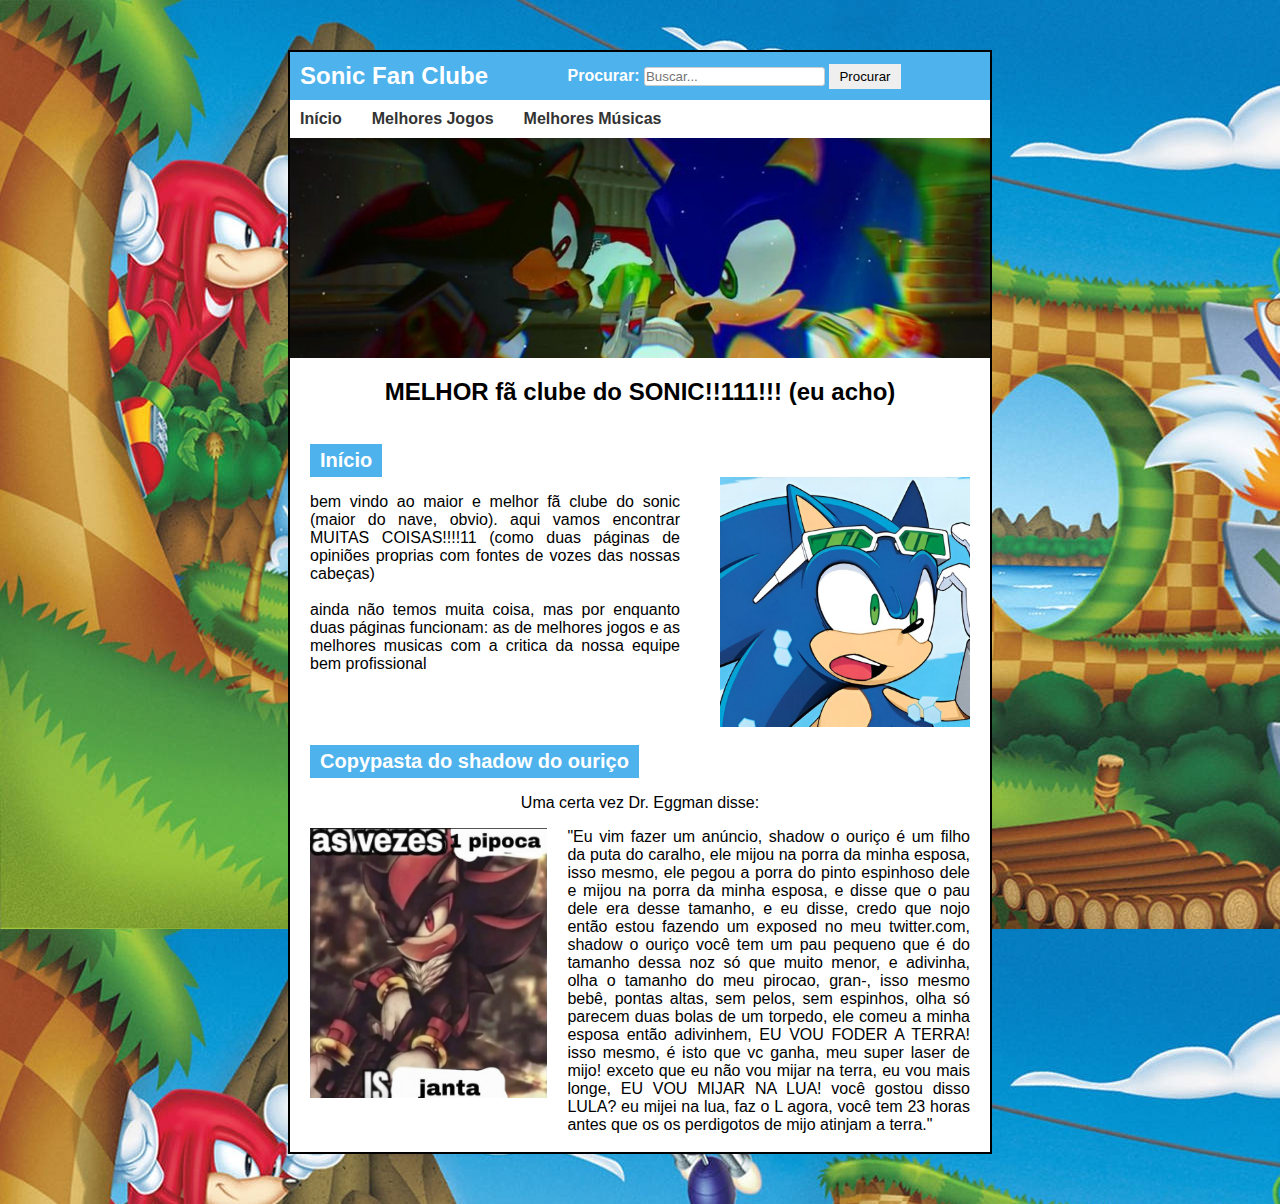
<file: index.html>
<!DOCTYPE html>
<html lang="pt-BR">

<head>
    <meta charset="UTF-8">
    <title>Sonic Fan Clube Inicio</title>
    <link rel="stylesheet" href="style.css">
</head>

<body>
    <div class="container">

        <!-- top bar -->
        <header class="top-bar">
            <div class="logo">Sonic Fan Clube</div>
            <form class="search-form">
                <label for="search-users">Procurar:</label>
                <input type="text" id="search-users" placeholder="Buscar...">
                <button type="submit">Procurar</button>
            </form>
            <div class="user-links">
            </div>
        </header>

        <!-- menu -->
        <nav class="main-nav">
            <ul>
                <li><a href="index.html">Início</a></li>
                <li><a href="jogos.html">Melhores Jogos</a></li>
                <li><a href="musica.html">Melhores Músicas</a></li>
            </ul>
        </nav>

        <!-- banner -->
        <div class="banner"></div>

        <!-- depois de tudo -->
        <main>
            <h2 id="titulo">MELHOR fã clube do SONIC!!111!!! (eu acho)</h2>
            <br>
            <div class="tituloBonito">
                <span class="titulo">Início</span>
            </div>
            <div class="textoPrincipal">
                <p>bem vindo ao maior e melhor fã clube do sonic (maior do nave, obvio). aqui vamos encontrar MUITAS
                    COISAS!!!!11 (como duas páginas de opiniões proprias com fontes de vozes das nossas cabeças)
                    <br>
                    <br>
                    ainda não temos muita coisa, mas por enquanto duas páginas funcionam: as de melhores jogos e as
                    melhores musicas com a critica da nossa equipe bem profissional

                </p>
                <h1> </h1>
                <img id="inicio" src="icon_inicio.jpg">
            </div>
            <br>
            <div class="tituloBonito">
                <span class="titulo">Copypasta do shadow do ouriço</span>
            </div>
            <p id="tituloEggman">Uma certa vez Dr. Eggman disse:</p>
            <div class="textoShadow">
                <img id="SHADOW" src="shadow.jpg_large">
                <p>"Eu vim fazer um anúncio, shadow o ouriço é um filho da puta do caralho, ele mijou na porra da minha
                    esposa, isso mesmo, ele pegou a porra do pinto espinhoso dele e mijou na porra da minha esposa, e
                    disse que o pau dele era desse tamanho, e eu disse, credo que nojo então estou fazendo um exposed no
                    meu twitter.com, shadow o ouriço você tem um pau pequeno que é do tamanho dessa noz só que muito
                    menor, e adivinha, olha o tamanho do meu pirocao, gran-, isso mesmo bebê, pontas altas, sem pelos,
                    sem espinhos, olha só parecem duas bolas de um torpedo, ele comeu a minha esposa então adivinhem, EU
                    VOU FODER A TERRA! isso mesmo, é isto que vc ganha, meu super laser de mijo! exceto que eu não vou
                    mijar na terra, eu vou mais longe, EU VOU MIJAR NA LUA! você gostou disso LULA? eu mijei na lua, faz
                    o L agora, você tem 23 horas antes que os os perdigotos de mijo atinjam a terra."


                </p>
            </div>
        </main>

    </div><!-- caixa acabou -->
</body>

</html>
</file>
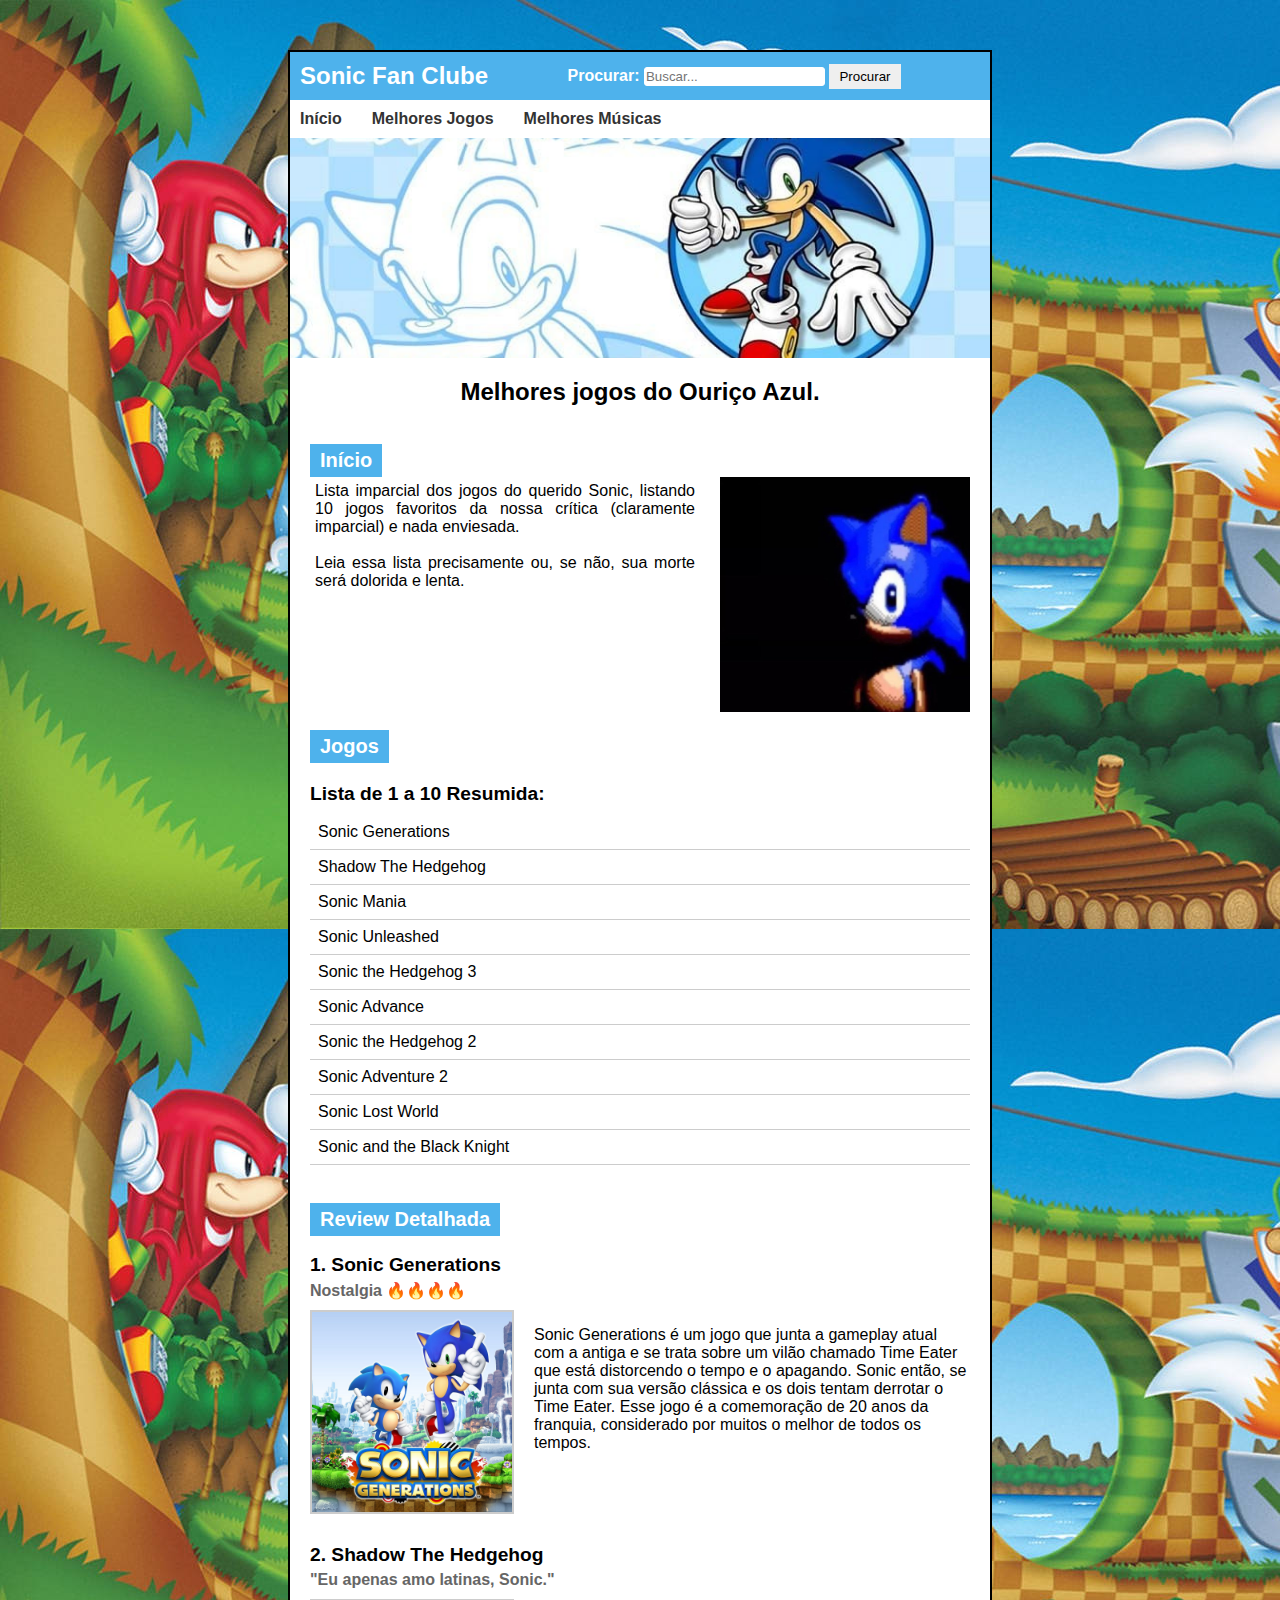
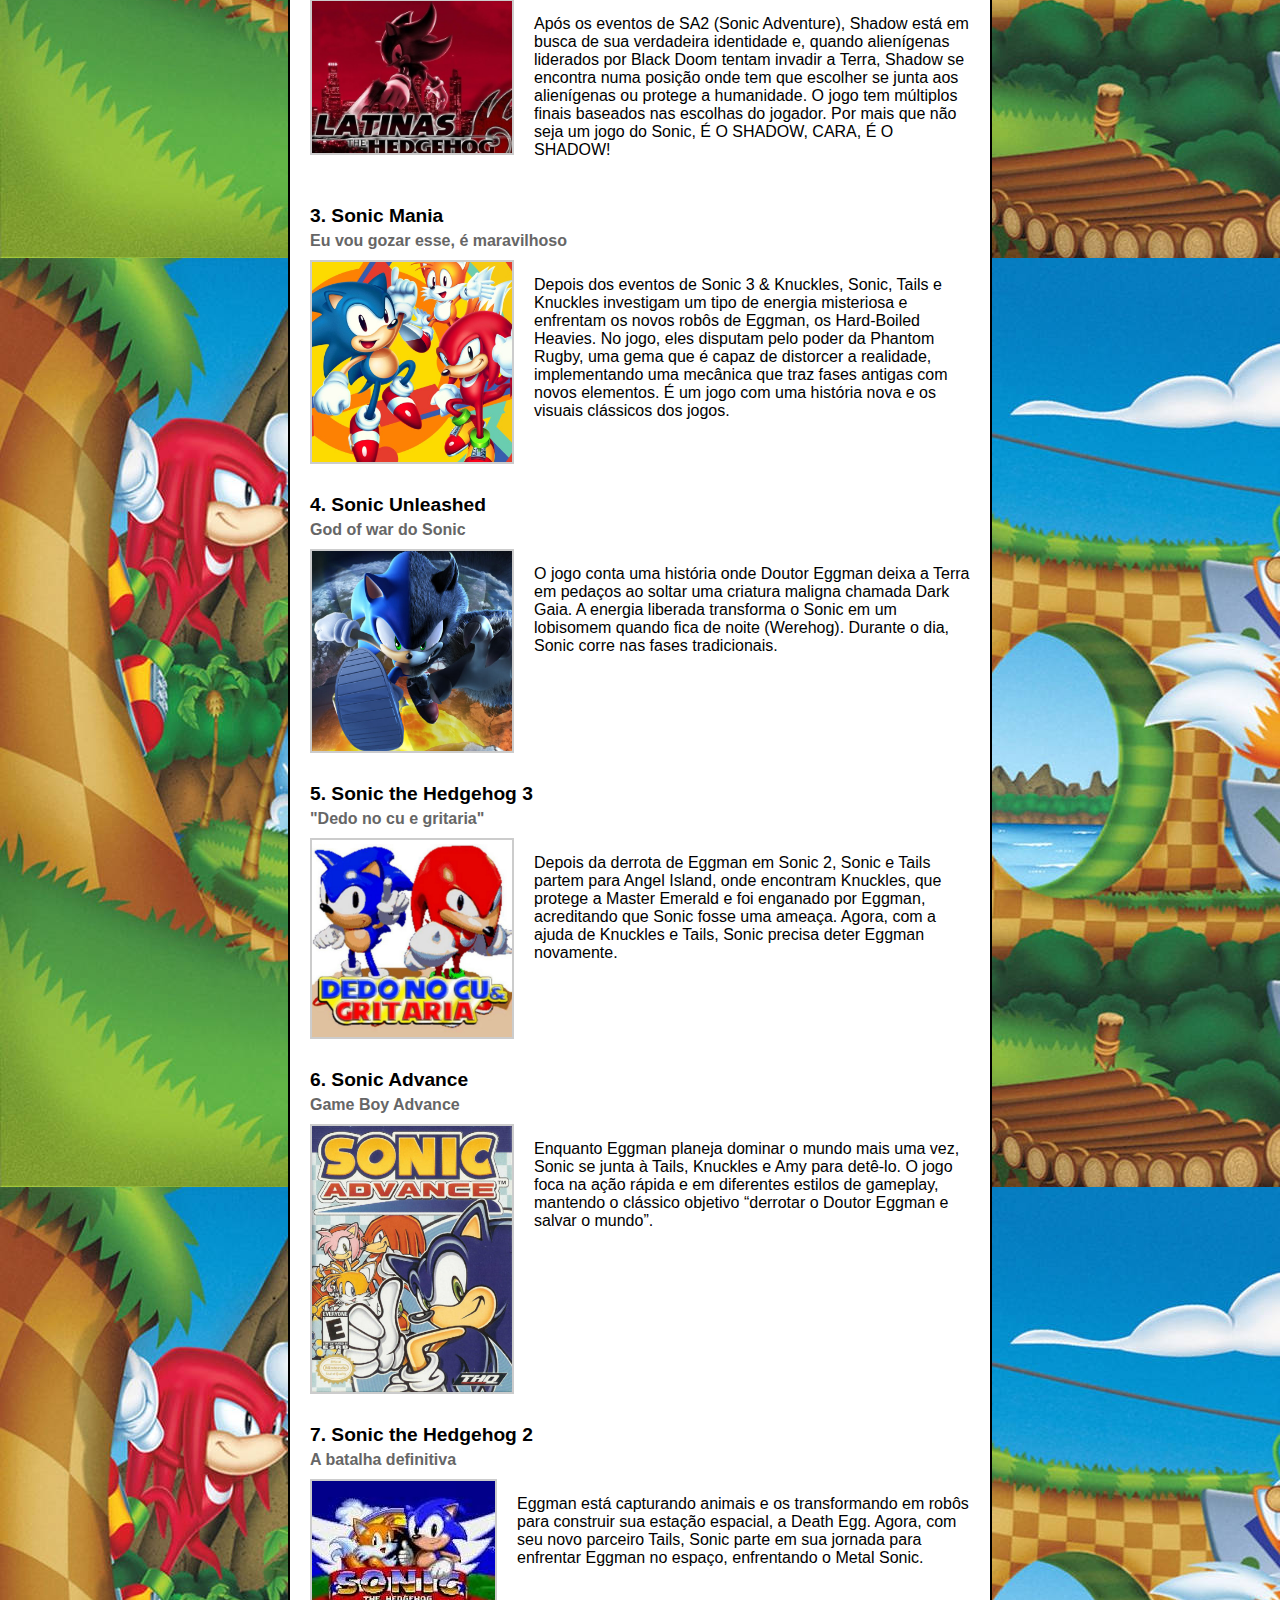
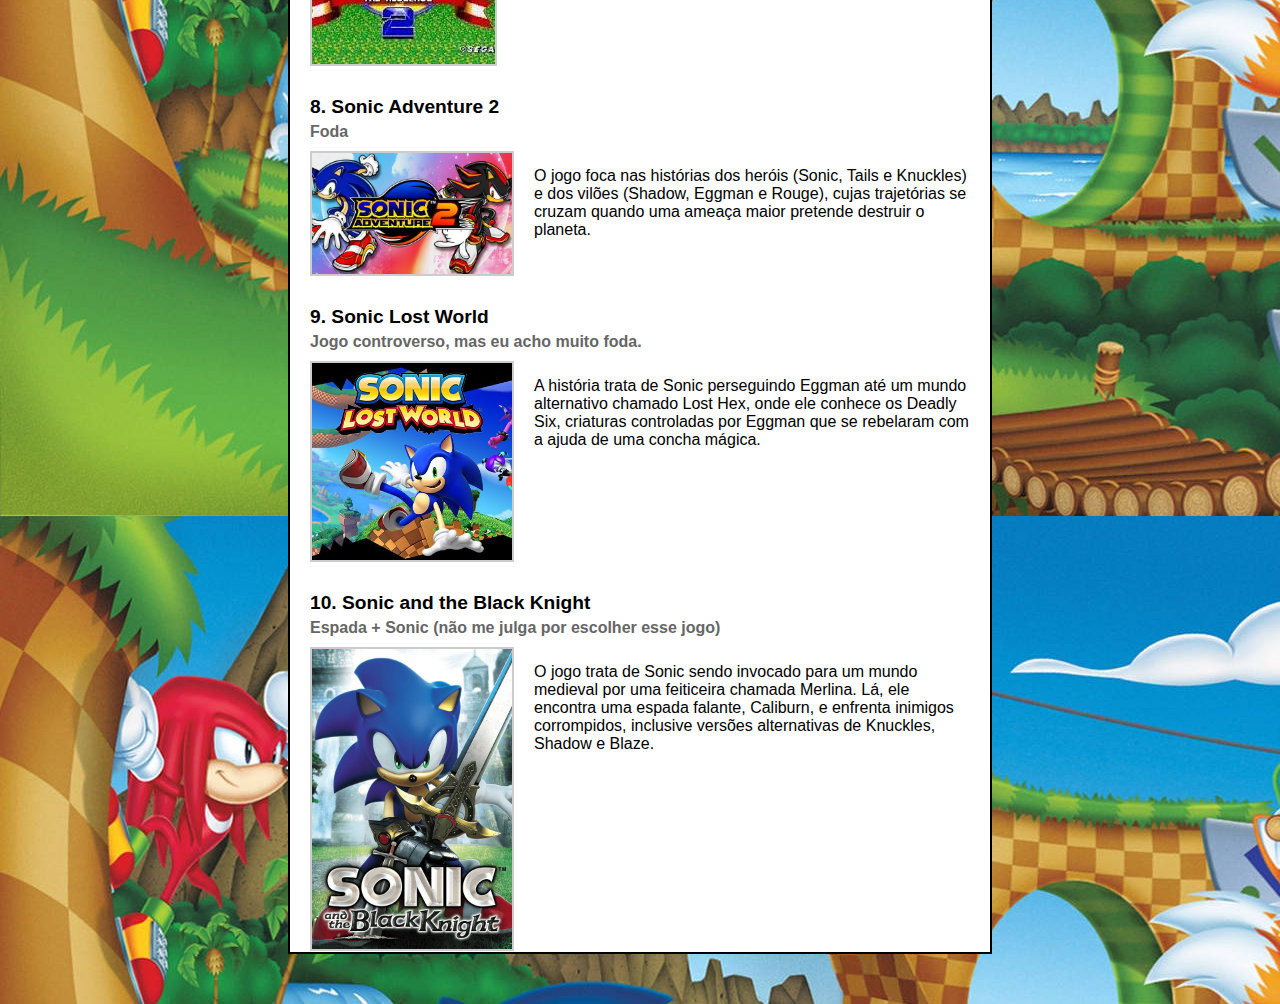
<file: jogos.html>
<!DOCTYPE html>
<html lang="pt-BR">

<head>
    <meta charset="UTF-8">
    <title>Sonic Fan Clube: Jogos</title>
    <link rel="stylesheet" href="stylejogo.css">
    <!-- Se desejar, adicione aqui a importação de outra fonte, por exemplo, "Open Sans" -->
    <link rel="preconnect" href="https://fonts.googleapis.com">
    <link rel="preconnect" href="https://fonts.gstatic.com" crossorigin>
</head>

<body>
    <div class="container">

        <!-- top bar -->
        <header class="top-bar">
            <div class="logo">Sonic Fan Clube</div>
            <form class="search-form">
                <label for="search-users">Procurar:</label>
                <input type="text" id="search-users" placeholder="Buscar...">
                <button type="submit">Procurar</button>
            </form>
            <div class="user-links">
            </div>
        </header>

        <!-- menu -->
        <nav class="main-nav">
            <ul>
                <li><a href="index.html">Início</a></li>
                <li><a href="jogos.html">Melhores Jogos</a></li>
                <li><a href="musica.html">Melhores Músicas</a></li>
            </ul>
        </nav>

        <!-- banner -->
        <div class="banner"></div>

        <!-- Conteúdo Principal -->
        <main>
            <h2 id="titulo">Melhores jogos do Ouriço Azul.</h2>
            <br>
            <div class="tituloBonito">
                <span class="titulo">Início</span>
            </div>

            <div class="textoPrincipal">
                <p>
                    Lista imparcial dos jogos do querido Sonic, listando 10 jogos favoritos da nossa crítica (claramente
                    imparcial) e nada enviesada.
                    <br><br>
                    Leia essa lista precisamente ou, se não, sua morte será dolorida e lenta.
                </p>
                <img id="inicio" src="icon_jogo.jpg" alt="Ícone de jogo">
            </div>
            <br>
            <div class="tituloBonito">
                <span class="titulo">Jogos</span>
            </div>

            <!-- Nova seção com lista de jogos estudados -->
            <div class="listaJogos">
                <h3>Lista de 1 a 10 Resumida:</h3>
                <ol class="lista">
                    <li class="lista-item">Sonic Generations</li>
                    <li class="lista-item">Shadow The Hedgehog</li>
                    <li class="lista-item">Sonic Mania</li>
                    <li class="lista-item">Sonic Unleashed</li>
                    <li class="lista-item">Sonic the Hedgehog 3</li>
                    <li class="lista-item">Sonic Advance</li>
                    <li class="lista-item">Sonic the Hedgehog 2</li>
                    <li class="lista-item">Sonic Adventure 2</li>
                    <li class="lista-item">Sonic Lost World</li>
                    <li class="lista-item">Sonic and the Black Knight</li>
                </ol>
            </div>
            <br>

            <div class="tituloBonito">
                <span class="titulo">Review Detalhada</span>
            </div>
            <br>

            <div class="textoJogo">
                <!-- Jogo 1 -->
                <div class="jogo">
                    <h3>1. Sonic Generations</h3>
                    <h4 class="subtitulo">Nostalgia 🔥🔥🔥🔥</h4>
                    <div class="imagemTexto">
                        <img src="sonic_generations.jpeg" alt="Sonic Generations">
                        <p>
                            Sonic Generations é um jogo que junta a gameplay atual com a antiga e se trata sobre um
                            vilão chamado Time Eater que está distorcendo o tempo e o apagando. Sonic então, se junta
                            com sua versão clássica e os dois tentam derrotar o Time Eater. Esse jogo é a comemoração de
                            20 anos da franquia, considerado por muitos o melhor de todos os tempos.
                        </p>
                    </div>
                </div>

                <!-- Jogo 2 -->
                <div class="jogo">
                    <h3>2. Shadow The Hedgehog</h3>
                    <h4 class="subtitulo">"Eu apenas amo latinas, Sonic."</h4>
                    <div class="imagemTexto">
                        <img src="shadow.jpeg" alt="Shadow">
                        <p>
                            Após os eventos de SA2 (Sonic Adventure), Shadow está em busca de sua verdadeira identidade
                            e, quando alienígenas liderados por Black Doom tentam invadir a Terra, Shadow se encontra
                            numa posição onde tem que escolher se junta aos alienígenas ou protege a humanidade.
                            O jogo tem múltiplos finais baseados nas escolhas do jogador. Por mais que não seja um jogo do
                            Sonic, É O SHADOW, CARA, É O SHADOW!
                        </p>
                    </div>
                </div>

                <!-- Jogo 3 -->
                <div class="jogo">
                    <h3>3. Sonic Mania</h3>
                    <h4 class="subtitulo">Eu vou gozar esse, é maravilhoso</h4>
                    <div class="imagemTexto">
                        <img src="mania.jpeg" alt="Sonic Mania">
                        <p>
                            Depois dos eventos de Sonic 3 &amp; Knuckles, Sonic, Tails e Knuckles investigam um tipo de
                            energia misteriosa e enfrentam os novos robôs de Eggman, os Hard-Boiled Heavies. No jogo,
                            eles disputam pelo poder da Phantom Rugby, uma gema que é capaz de distorcer a realidade,
                            implementando uma mecânica que traz fases antigas com novos elementos. É um jogo com uma
                            história nova e os visuais clássicos dos jogos.
                        </p>
                    </div>
                </div>

                <!-- Jogo 4 -->
                <div class="jogo">
                    <h3>4. Sonic Unleashed</h3>
                    <h4 class="subtitulo">God of war do Sonic</h4>
                    <div class="imagemTexto">
                        <img src="unleashed.jpeg" alt="Sonic Lobão">
                        <p>
                            O jogo conta uma história onde Doutor Eggman deixa a Terra em pedaços ao soltar uma criatura
                            maligna chamada Dark Gaia. A energia liberada transforma o Sonic em um lobisomem quando
                            fica de noite (Werehog). Durante o dia, Sonic corre nas fases tradicionais.
                        </p>
                    </div>
                </div>

                <!-- Jogo 5 -->
                <div class="jogo">
                    <h3>5. Sonic the Hedgehog 3</h3>
                    <h4 class="subtitulo">"Dedo no cu e gritaria"</h4>
                    <div class="imagemTexto">
                        <img src="sonic3Dedo.jpg" alt="Sonic 3">
                        <p>
                            Depois da derrota de Eggman em Sonic 2, Sonic e Tails partem para Angel Island, onde
                            encontram Knuckles, que protege a Master Emerald e foi enganado por Eggman, acreditando que Sonic
                            fosse uma ameaça. Agora, com a ajuda de Knuckles e Tails, Sonic precisa deter Eggman novamente.
                        </p>
                    </div>
                </div>

                <!-- Jogo 6 -->
                <div class="jogo">
                    <h3>6. Sonic Advance</h3>
                    <h4 class="subtitulo">Game Boy Advance</h4>
                    <div class="imagemTexto">
                        <img src="advance.jpeg" alt="Sonic Advance">
                        <p>
                            Enquanto Eggman planeja dominar o mundo mais uma vez, Sonic se junta à Tails, Knuckles e Amy
                            para detê-lo. O jogo foca na ação rápida e em diferentes estilos de gameplay, mantendo o clássico
                            objetivo “derrotar o Doutor Eggman e salvar o mundo”.
                        </p>
                    </div>
                </div>

                <!-- Jogo 7 -->
                <div class="jogo">
                    <h3>7. Sonic the Hedgehog 2</h3>
                    <h4 class="subtitulo">A batalha definitiva</h4>
                    <div class="imagemTexto">
                        <img src="sonic2.jpg" alt="Sonic Adventure 2">
                        <p>
                            Eggman está capturando animais e os transformando em robôs para construir sua estação espacial,
                            a Death Egg. Agora, com seu novo parceiro Tails, Sonic parte em sua jornada para enfrentar Eggman
                            no espaço, enfrentando o Metal Sonic.
                        </p>
                    </div>
                </div>

                <!-- Jogo 8 -->
                <div class="jogo">
                    <h3>8. Sonic Adventure 2</h3>
                    <h4 class="subtitulo">Foda</h4>
                    <div class="imagemTexto">
                        <img src="adventure2.jpeg" alt="Sonic Aventura 2">
                        <p>
                            O jogo foca nas histórias dos heróis (Sonic, Tails e Knuckles) e dos vilões (Shadow, Eggman e Rouge),
                            cujas trajetórias se cruzam quando uma ameaça maior pretende destruir o planeta.
                        </p>
                    </div>
                </div>

                <!-- Jogo 9 -->
                <div class="jogo">
                    <h3>9. Sonic Lost World</h3>
                    <h4 class="subtitulo">Jogo controverso, mas eu acho muito foda.</h4>
                    <div class="imagemTexto">
                        <img src="sonicLW.jpeg" alt="Sonic Lost World">
                        <p>
                            A história trata de Sonic perseguindo Eggman até um mundo alternativo chamado Lost Hex, onde ele
                            conhece os Deadly Six, criaturas controladas por Eggman que se rebelaram com a ajuda de uma concha
                            mágica.
                        </p>
                    </div>
                </div>

                <!-- Jogo 10 -->
                <div class="jogo">
                    <h3>10. Sonic and the Black Knight</h3>
                    <h4 class="subtitulo">Espada + Sonic (não me julga por escolher esse jogo) </h4>
                    <div class="imagemTexto">
                        <img src="espadona.jpeg" alt="Sonic e o Cavaleiro Negro">
                        <p>
                            O jogo trata de Sonic sendo invocado para um mundo medieval por uma feiticeira chamada Merlina.
                            Lá, ele encontra uma espada falante, Caliburn, e enfrenta inimigos corrompidos, inclusive versões
                            alternativas de Knuckles, Shadow e Blaze.
                        </p>
                    </div>
                </div>
            </div>
        </main>
    </div><!-- fim da .container -->
</body>

</html>
</file>
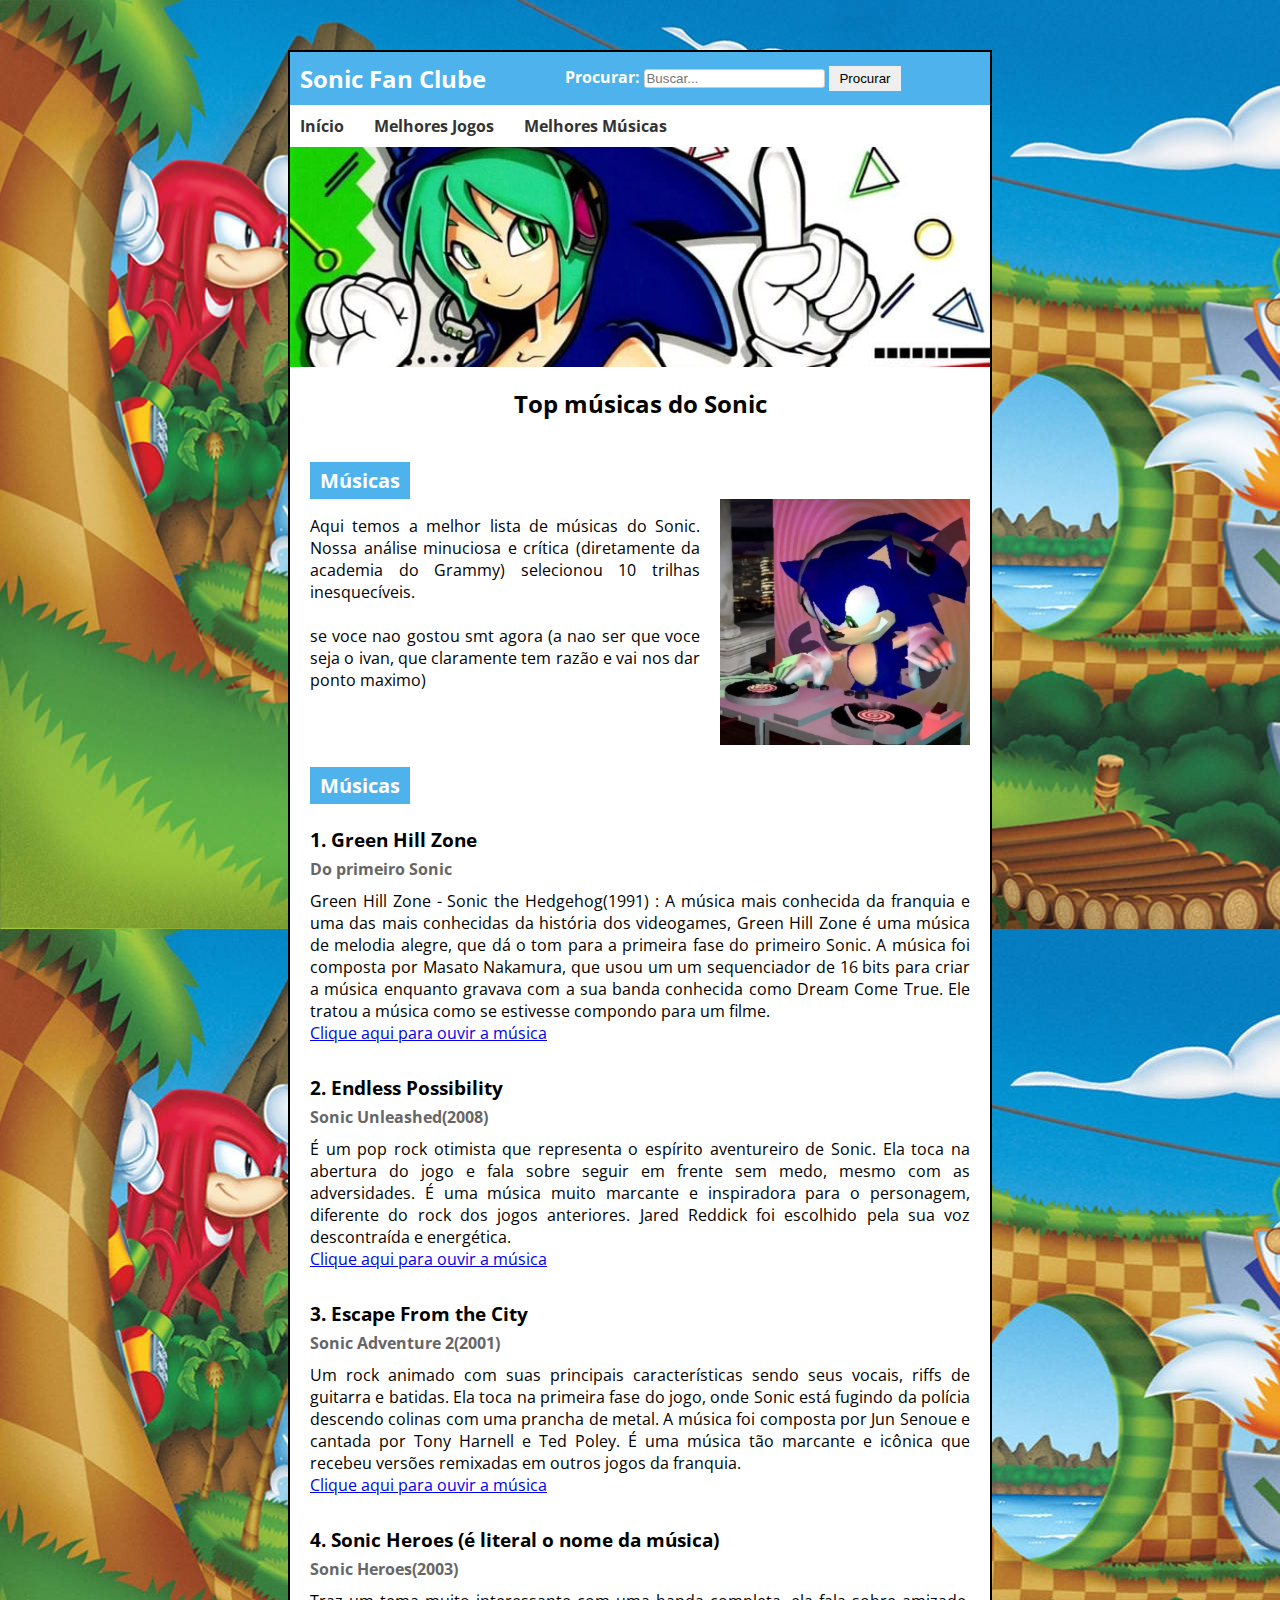
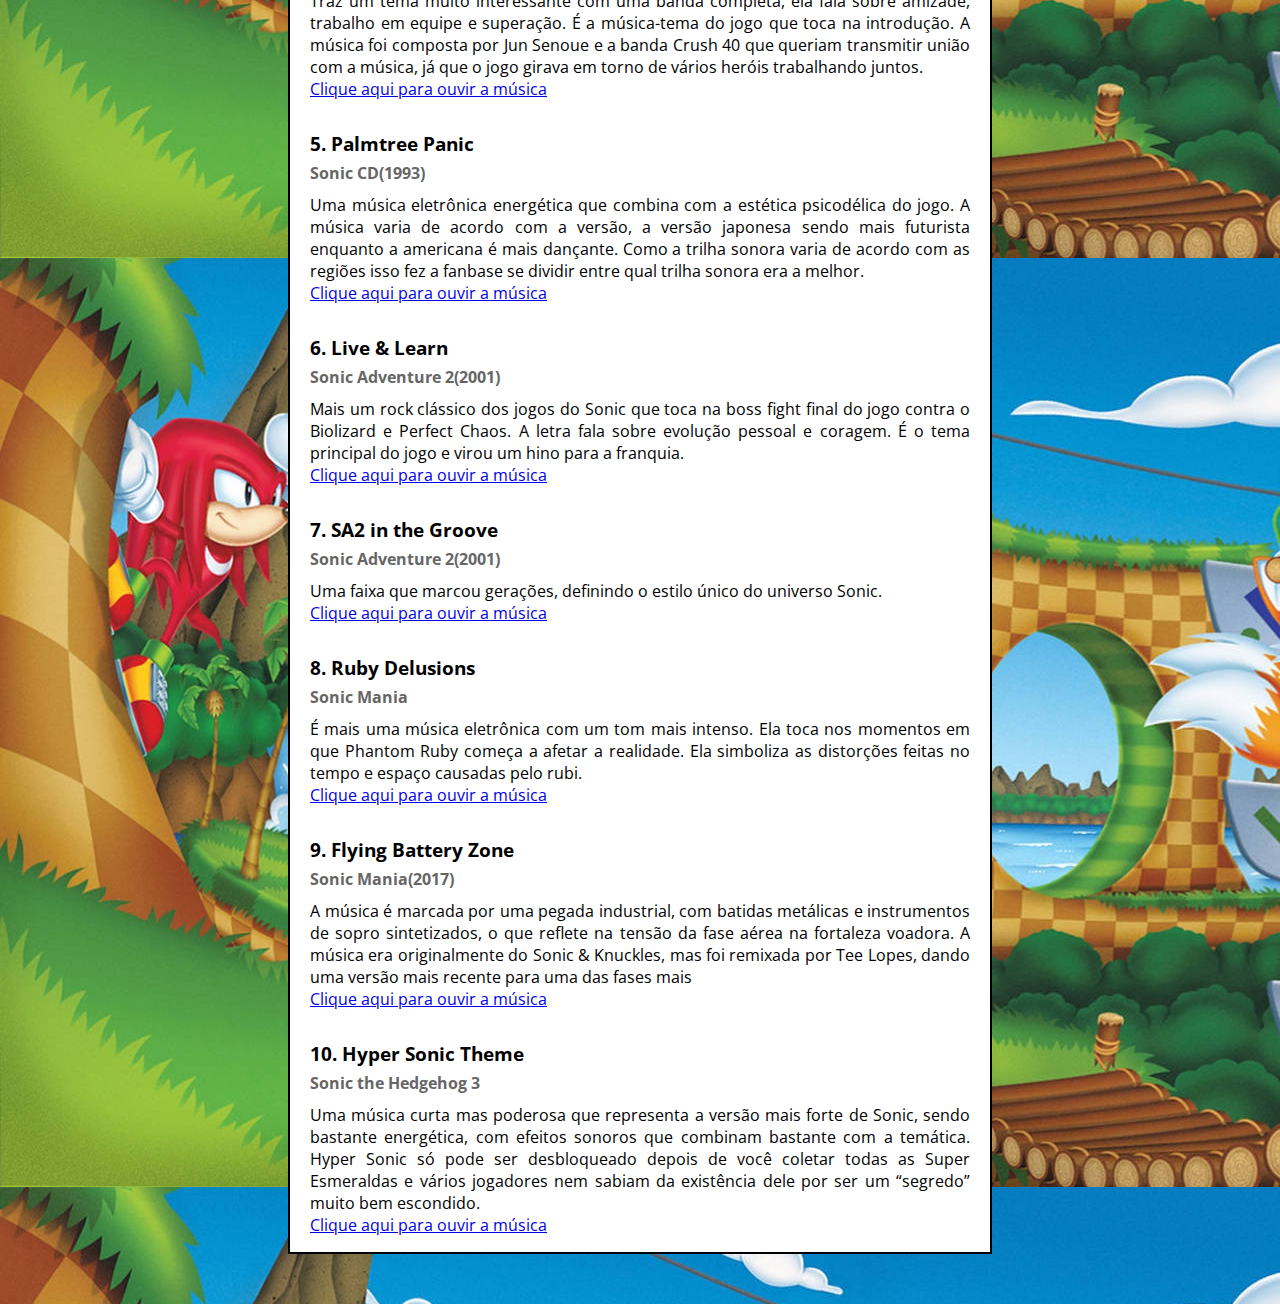
<file: musica.html>
<!DOCTYPE html>
<html lang="pt-BR">

<head>
    <meta charset="UTF-8">
    <title>Sonic Fan Clube: Músicas</title>
    <!-- Importação da fonte Open Sans -->
    <link rel="preconnect" href="https://fonts.googleapis.com">
    <link rel="preconnect" href="https://fonts.gstatic.com" crossorigin>
    <link href="https://fonts.googleapis.com/css2?family=Open+Sans:wght@400;600;700&display=swap" rel="stylesheet">
    <link rel="stylesheet" href="stylemusica.css">
</head>

<body>
    <div class="container">

        <!-- Top bar -->
        <header class="top-bar">
            <div class="logo">Sonic Fan Clube</div>
            <form class="search-form">
                <label for="search-users">Procurar:</label>
                <input type="text" id="search-users" placeholder="Buscar...">
                <button type="submit">Procurar</button>
            </form>
            <div class="user-links"></div>
        </header>

        <!-- Menu -->
        <nav class="main-nav">
            <ul>
                <li><a href="index.html">Início</a></li>
                <li><a href="jogos.html">Melhores Jogos</a></li>
                <li><a href="musica.html">Melhores Músicas</a></li>
            </ul>
        </nav>

        <!-- Banner -->
        <div class="banner"></div>

        <!-- Conteúdo Principal -->
        <main>
            <h2 id="titulo">Top músicas do Sonic</h2>
            <br>
            <div class="tituloBonito">
                <span class="titulo">Músicas</span>
            </div>
            <div class="textoPrincipal">
                <p>
                    Aqui temos a melhor lista de músicas do Sonic. Nossa análise minuciosa e crítica (diretamente da
                    academia do Grammy) selecionou 10 trilhas inesquecíveis.
                    <br><br>
                    se voce nao gostou smt agora (a nao ser que voce seja o ivan, que claramente tem razão e vai nos dar
                    ponto maximo)
                </p>
                <img id="inicio" src="icon_musica.jpg">
            </div>
            <br>
            <div class="tituloBonito">
                <span class="titulo">Músicas</span>
            </div>
            <br>
            <!-- lista de músicas sem imagens -->
            <div class="textoJogo">
                <!-- musica 1 -->
                <div class="musica">
                    <h3>1. Green Hill Zone</h3>
                    <h4 class="subtitulo">Do primeiro Sonic</h4>
                    <p>
                        Green Hill Zone - Sonic the Hedgehog(1991) : A música mais conhecida da franquia e uma das mais
                        conhecidas da história dos videogames, Green Hill Zone é uma música de melodia alegre, que dá o
                        tom para a primeira fase do primeiro Sonic. A música foi composta por Masato Nakamura, que usou
                        um um sequenciador de 16 bits para criar a música enquanto gravava com a sua banda conhecida
                        como Dream Come True. Ele tratou a música como se estivesse compondo para um filme.
                    </p>
                    <a href="https://www.youtube.com/watch?v=G-i8HYi1QH0" target="_blank"> Clique aqui para ouvir a música </a>
                </div>

                <!-- musica 2 -->
                <div class="musica">
                    <h3>2. Endless Possibility</h3>
                    <h4 class="subtitulo">Sonic Unleashed(2008)</h4>
                    <p>
                        É um pop rock otimista que representa o espírito aventureiro de Sonic. Ela toca na abertura do
                        jogo e fala sobre seguir em frente sem medo, mesmo com as adversidades. É uma música muito
                        marcante e inspiradora para o personagem, diferente do rock dos jogos anteriores. Jared Reddick
                        foi escolhido pela sua voz descontraída e energética.
                    </p>
                    <a href="https://www.youtube.com/watch?v=tJjxKhjR9H4" target="_blank"> Clique aqui para ouvir a música </a>

                </div>

                <!-- musica 3 -->
                <div class="musica">
                    <h3>3. Escape From the City</h3>
                    <h4 class="subtitulo">Sonic Adventure 2(2001)</h4>
                    <p>
                        Um rock animado com suas principais características sendo seus vocais, riffs de guitarra e
                        batidas. Ela toca na primeira fase do jogo, onde Sonic está fugindo da polícia descendo colinas
                        com uma prancha de metal. A música foi composta por Jun Senoue e cantada por Tony Harnell e Ted
                        Poley. É uma música tão marcante e icônica que recebeu versões remixadas em outros jogos da
                        franquia.
                    </p>
                    <a href="https://www.youtube.com/watch?v=5WcyVvWZJU4" target="_blank"> Clique aqui para ouvir a música </a>

                </div>

                <!-- musica 4 -->
                <div class="musica">
                    <h3>4. Sonic Heroes (é literal o nome da música)</h3>
                    <h4 class="subtitulo">Sonic Heroes(2003)</h4>
                    <p>
                        Traz um tema muito interessante com uma banda completa, ela fala sobre amizade, trabalho em
                        equipe e superação. É a música-tema do jogo que toca na introdução. A música foi composta por
                        Jun Senoue e a banda Crush 40 que queriam transmitir união com a música, já que o jogo girava em
                        torno de vários heróis trabalhando juntos.
                    </p>
                    <a href="https://www.youtube.com/watch?v=WMiELYCfyJA" target="_blank"> Clique aqui para ouvir a música </a>

                </div>

                <!-- musica 5 -->
                <div class="musica">
                    <h3>5. Palmtree Panic</h3>
                    <h4 class="subtitulo">Sonic CD(1993)</h4>
                    <p>
                        Uma música eletrônica energética que combina com a estética psicodélica do jogo. A música varia
                        de acordo com a versão, a versão japonesa sendo mais futurista enquanto a americana é mais
                        dançante. Como a trilha sonora varia de acordo com as regiões isso fez a fanbase se dividir
                        entre qual trilha sonora era a melhor.
                    </p>
                    <a href="https://www.youtube.com/watch?v=zbGLPqs9SeQ" target="_blank"> Clique aqui para ouvir a música </a>

                </div>

                <!-- musica 6 -->
                <div class="musica">
                    <h3>6. Live & Learn</h3>
                    <h4 class="subtitulo">Sonic Adventure 2(2001)</h4>
                    <p>
                        Mais um rock clássico dos jogos do Sonic que toca na boss fight final do jogo contra o Biolizard
                        e Perfect Chaos. A letra fala sobre evolução pessoal e coragem. É o tema principal do jogo e
                        virou um hino para a franquia.
                    </p>
                    <a href="https://www.youtube.com/watch?v=MQak222RrEg" target="_blank"> Clique aqui para ouvir a música </a>

                </div>

                <!-- musica 7 -->
                <div class="musica">
                    <h3>7. SA2 in the Groove</h3>
                    <h4 class="subtitulo">Sonic Adventure 2(2001)</h4>
                    <p>
                        Uma faixa que marcou gerações, definindo o estilo único do universo Sonic.
                    </p>
                    <a href="https://www.youtube.com/watch?v=n1rTZNqsaJU" target="_blank"> Clique aqui para ouvir a música </a>

                </div>

                <!-- musica 8 -->
                <div class="musica">
                    <h3>8. Ruby Delusions</h3>
                    <h4 class="subtitulo">Sonic Mania</h4>
                    <p>
                        É mais uma música eletrônica com um tom mais intenso. Ela toca nos momentos em que Phantom Ruby
                        começa a afetar a realidade. Ela simboliza as distorções feitas no tempo e espaço causadas pelo
                        rubi.
                    </p>
                    <a href="https://www.youtube.com/watch?v=OFq9-4-0O0s" target="_blank"> Clique aqui para ouvir a música </a>

                </div>

                <!-- musica 9 -->
                <div class="musica">
                    <h3>9. Flying Battery Zone</h3>
                    <h4 class="subtitulo">Sonic Mania(2017)</h4>
                    <p>
                        A música é marcada por uma pegada industrial, com batidas metálicas e instrumentos de sopro
                        sintetizados, o que reflete na tensão da fase aérea na fortaleza voadora. A música era
                        originalmente do Sonic & Knuckles, mas foi remixada por Tee Lopes, dando uma versão mais recente
                        para uma das fases mais 
                    </p>
                    <a href="https://www.youtube.com/watch?v=27Nv6cweyhM" target="_blank"> Clique aqui para ouvir a música </a>

                </div>

                <!-- musica 10 -->
                <div class="musica">
                    <h3>10. Hyper Sonic Theme</h3>
                    <h4 class="subtitulo">Sonic the Hedgehog 3</h4>
                    <p>
                        Uma música curta mas poderosa que representa a versão mais forte de Sonic, sendo bastante
                        energética, com efeitos sonoros que combinam bastante com a temática. Hyper Sonic só pode ser
                        desbloqueado depois de você coletar todas as Super Esmeraldas e vários jogadores nem sabiam da
                        existência dele por ser um “segredo” muito bem escondido.
                    </p>
                    <a  href="https://www.youtube.com/watch?v=P-4QZWFguT8" target="_blank"> Clique aqui para ouvir a música </a>

                </div>
            </div>
        </main>
    </div>
</body>

</html>
</file>
<file: style.css>
/* estilos para o body: define a imagem de fundo para a página inteira */
body {
    margin: 0;
    padding: 0;
    background-image: url("background.jpg");
    /* substitua pelo caminho da sua imagem */
    background-size: auto;
    background-repeat: repeat;
    font-family: Arial, sans-serif;
}

/* estilos para a caixa (container) com borda que envolve todo o conteúdo */
.container {
    width: 700px;
    height: 1100px;
    margin: 50px auto;
    background-color: rgb(255, 255, 255);
    border: 2px solid #000;
}

/* barra de topo (menu superior) contendo logo, formulário de busca e links de usuário */
.top-bar {
    background-color: rgb(78, 178, 236);
    color: #ffffff;
    display: flex;
    align-items: center;
    padding: 10px;
    justify-content: space-between;
}

/* estilização do logo presente na barra de topo */
.top-bar .logo {
    font-size: 1.5rem;
    font-weight: bold;
}

/* estilização do label do formulário de busca */
.search-form label {
    color: #fff;
    font-weight: bold;
}

/* estilização do input do formulário de busca */
.search-form input {
    padding: 1px;
    border-radius: 3px;
    border: 1px solid #ccc;
}

/* estilização do botão do formulário de busca */
.search-form button {
    padding: 5px 10px;
    border: none;
    cursor: pointer;
}

/* menu principal: estrutura e estilo dos itens de navegação */
.main-nav ul {
    list-style: none;
    display: flex;
    margin: 0;
    padding: 0;
}

/* espaçamento entre os itens do menu principal */
.main-nav li {
    margin-right: 10px;
}

/* estilização dos links do menu principal */
.main-nav a {
    display: block;
    padding: 10px;
    text-decoration: none;
    color: #333;
    font-weight: bold;
}

/* banner: área de destaque para imagem de banner */
.banner {
    padding-top: 20px;
    width: 100%;
    height: 200px;
    background-image: url("banner.jpg");
    background-position: center;
    background-size: cover;
    margin-bottom: 0px;
}

/* conteúdo principal: área onde o conteúdo textual e imagens são exibidos */
main {
    padding: 20px;
}

/* estilização do cabeçalho do conteúdo principal */
main h2 {
    margin-bottom: 10px;
}

/* centraliza o título principal */
#titulo {
    text-align: center;
    margin: auto;
    margin-bottom: 20px;
}

/* seção de texto principal: organiza o parágrafo e a imagem em layout flexível */
.textoPrincipal {
    display: flex;           /* define o layout flexível */
    gap: 20px;               /* espaçamento entre o título e a imagem */
}

/* estilização do parágrafo na seção de texto principal */
.textoPrincipal p {
    margin: 5 ;
    text-align: justify;              /* remove margens extras, se houver */
}

/* estilização da imagem na seção de texto principal */
.textoPrincipal img {
    width: 250px;             /* defina o tamanho desejado para a imagem */
    height: auto;
}

/* estilização da imagem na seção de texto shadow */
.textoShadow img  {
    width: 270px;
    height: 270px;
}

/* seção de texto shadow: organiza o layout flexível para imagem e parágrafo */
.textoShadow {
    display: flex;            /* define o layout flexível */
    gap: 20px;               /* espaçamento entre o título e a imagem */
}

/* estilização do parágrafo na seção de texto shadow */
.textoShadow p {
    padding: auto;
    text-align: justify;
    margin: auto;  
          }          /* remove margens extras, se houver */

/* centraliza o conteúdo da seção de memes */
#memes {
    text-align: center;
}

/* centraliza o título específico para eggman */
#tituloEggman{
    text-align: center;
}

/* estilização para títulos bonitos usados nas seções */
.tituloBonito {
    background-color: rgb(78, 178, 236);
    padding: 5px 10px;
    display: flex;
    justify-content: space-between;
    align-items: center;
    font-family: Arial, sans-serif;
    font-size: 20px;
    font-weight: bold;
    color: white;
    width: fit-content;
}
</file>
<file: stylejogo.css>
/* estilos para o body: define a imagem de fundo para a página inteira */
body {
    margin: 0;
    padding: 0;
    background-image: url("background.jpg");
    background-repeat: repeat;
    /* substitua pelo caminho da sua imagem */
    font-family: 'Open Sans', sans-serif;
}

/* estilos para a caixa (container) com borda que envolve todo o conteúdo */
.container {
    width: 700px;
    height: 4100px;
    margin: 50px auto;
    background-color: rgb(255, 255, 255);
    border: 2px solid #000;
}

/* barra de topo (menu superior) contendo logo, formulário de busca e links de usuário */
.top-bar {
    background-color: rgb(78, 178, 236);
    color: #ffffff;
    display: flex;
    align-items: center;
    padding: 10px;
    justify-content: space-between;
}

/* estilização do logo presente na barra de topo */
.top-bar .logo {
    font-size: 1.5rem;
    font-weight: bold;
}

/* estilização do label do formulário de busca */
.search-form label {
    color: #fff;
    font-weight: bold;
}

/* estilização do input do formulário de busca */
.search-form input {
    padding: 1px;
    border-radius: 3px;
    border: 1px solid #fff;
}

/* estilização do botão do formulário de busca */
.search-form button {
    padding: 5px 10px;
    border: none;
    cursor: pointer;
}

/* menu principal: estrutura e estilo dos itens de navegação */
.main-nav ul {
    list-style: none;
    display: flex;
    margin: 0;
    padding: 0;
}

/* espaçamento entre os itens do menu principal */
.main-nav li {
    margin-right: 10px;
}

/* estilização dos links do menu principal */
.main-nav a {
    display: block;
    padding: 10px;
    text-decoration: none;
    color: #333;
    font-weight: bold;
}

/* banner: área de destaque para imagem de banner */
.banner {
    padding-top: 20px;
    width: 100%;
    height: 200px;
    background-image: url("banner_jogo.jpg");
    background-position: center;
    background-size: cover;
    margin-bottom: 0px;
}

/* conteúdo principal: área onde o conteúdo textual e imagens são exibidos */
main {
    padding: 20px;
}

/* estilização do cabeçalho do conteúdo principal */
main h2 {
    margin-bottom: 10px;
}

/* centraliza o título principal */
#titulo {
    text-align: center;
    margin: auto;
    margin-bottom: 20px;
}

/* seção de texto principal: organiza o parágrafo e a imagem em layout flexível */
.textoPrincipal {
    display: flex;
    gap: 20px;
}

/* estilização do parágrafo na seção de texto principal */
.textoPrincipal p {
    margin: 5px;
    text-align: justify;
}

/* estilização da imagem na seção de texto principal */
.textoPrincipal img {
    width: 250px;
    height: auto;
}

/* estilização para títulos bonitos usados nas seções */
.tituloBonito {
    background-color: rgb(78, 178, 236);
    padding: 5px 10px;
    display: flex;
    justify-content: space-between;
    align-items: center;
    font-family: 'Open Sans', sans-serif;
    font-size: 20px;
    font-weight: bold;
    color: white;
    width: fit-content;
}

/* estilização para a seção da lista de jogos estudados */
.listaJogos {
    margin: 20px 0;
    font-family: 'Open Sans', sans-serif;
}

.listaJogos h3 {
    font-size: 1.2rem;
    margin-bottom: 10px;
}

/* estilização da lista */
.lista {
    list-style: none; /* Remove a lista padrão para customização */
    padding: 0;
    margin: 0;
}

/* estilização dos itens da lista */
.lista-item {
    padding: 8px;
    border-bottom: 1px solid #ccc;
    font-size: 1rem;
}

/* estilização para cada jogo */
.jogo {
    margin-bottom: 30px;
}

.jogo h3 {
    margin: 0;
    font-size: 1.2rem;
}

.jogo h4.subtitulo {
    margin: 5px 0 10px 0;
    font-size: 1rem;
    color: #666;
}

.imagemTexto {
    display: flex;
    gap: 20px;
    margin-top: 10px;
    align-items: flex-start;
}

.imagemTexto img {
    width: 200px;
    height: auto;
    border: 2px solid #ccc;
}

.subtitulo {
    font-size: 0.9rem;
    color: #666;
    margin: 0 0 5px 0;
}
</file>
<file: stylemusica.css>
/* estilos para o body: define a imagem de fundo para a página inteira */
body {
    margin: 0;
    padding: 0;
    background-image: url("background.jpg");
    background-repeat: repeat;
    font-family: 'Open Sans', sans-serif;
}

/* estilos para a caixa (container) com borda que envolve todo o conteúdo */
.container {
    width: 700px;
    height: 2800px;
    margin: 50px auto;
    background-color: rgb(255, 255, 255);
    border: 2px solid #000;
}

/* barra de topo (menu superior) contendo logo, formulário de busca e links de usuário */
.top-bar {
    background-color: rgb(78, 178, 236);
    color: #ffffff;
    display: flex;
    align-items: center;
    padding: 10px;
    justify-content: space-between;
}

/* estilização do logo presente na barra de topo */
.top-bar .logo {
    font-size: 1.5rem;
    font-weight: bold;
}

/* estilização do label do formulário de busca */
.search-form label {
    color: #fff;
    font-weight: bold;
}

/* estilização do input do formulário de busca */
.search-form input {
    padding: 1px;
    border-radius: 3px;
    border: 1px solid #ccc;
}

/* estilização do botão do formulário de busca */
.search-form button {
    padding: 5px 10px;
    border: none;
    cursor: pointer;
}

/* menu principal: estrutura e estilo dos itens de navegação */
.main-nav ul {
    list-style: none;
    display: flex;
    margin: 0;
    padding: 0;
}

/* espaçamento entre os itens do menu principal */
.main-nav li {
    margin-right: 10px;
}

/* estilização dos links do menu principal */
.main-nav a {
    display: block;
    padding: 10px;
    text-decoration: none;
    color: #333;
    font-weight: bold;
}

/* banner: área de destaque para imagem de banner */
.banner {
    padding-top: 20px;
    width: 100%;
    height: 200px;
    background-image: url("banner_musica.jpg");
    background-position: center;
    background-size: cover;
    margin-bottom: 0px;
}

/* conteúdo principal: área onde o conteúdo textual e imagens são exibidos */
main {
    padding: 20px;
}

/* estilização do cabeçalho do conteúdo principal */
main h2 {
    margin-bottom: 10px;
}

/* centraliza o título principal */
#titulo {
    text-align: center;
    margin: auto;
    margin-bottom: 20px;
}

/* seção de texto principal: organiza o parágrafo e a imagem em layout flexível */
.textoPrincipal {
    display: flex;
    gap: 20px;
}

/* estilização do parágrafo na seção de texto principal */
.textoPrincipal p {
    margin: 5;
    text-align: justify;
}

/* estilização da imagem na seção de texto principal */
.textoPrincipal img {
    width: 250px;
    height: auto;
}

/* estilização para títulos bonitos usados nas seções */
.tituloBonito {
    background-color: rgb(78, 178, 236);
    padding: 5px 10px;
    display: flex;
    justify-content: space-between;
    align-items: center;
    font-family: 'Open Sans', sans-serif;
    font-size: 20px;
    font-weight: bold;
    color: white;
    width: fit-content;
}

/* texto das músicas */
.musica {
    margin-bottom: 30px;
}

.musica h3 {
    margin: 0;
    font-size: 1.2rem;
}

.musica h4.subtitulo {
    margin: 5px 0 10px 0;
    font-size: 1rem;
    color: #666;
}

.musica p {
    text-align: justify;
    margin: 0;
}
</file>
